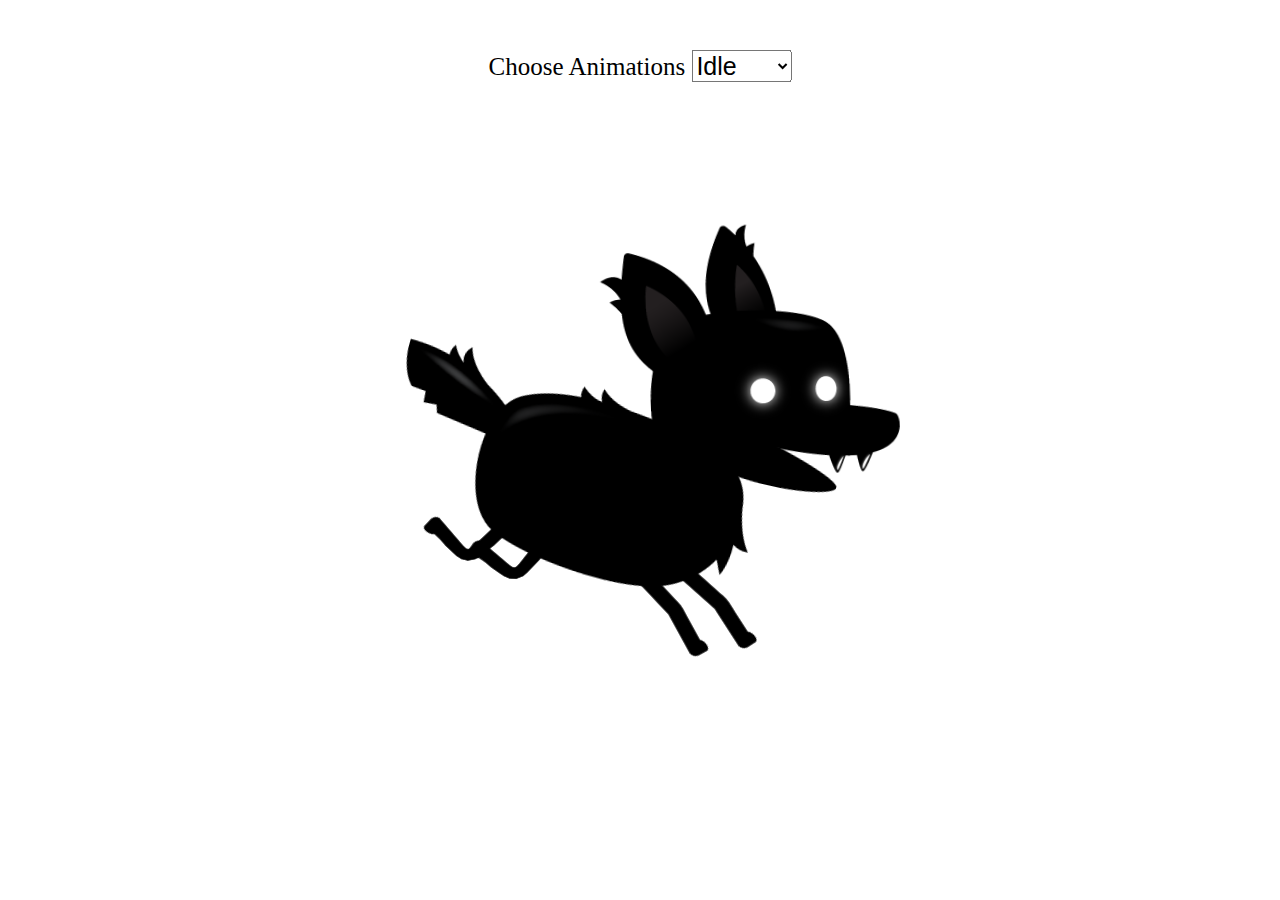
<file: index.html>
<!DOCTYPE html>
<html>
<head>
    <meta charset='utf-8'>
    <meta http-equiv='X-UA-Compatible' content='IE=edge'>
    <title>Sprite Animations</title>
    <meta name='viewport' content='width=device-width, initial-scale=1'>
    <link rel='stylesheet' href=style.css content="width=device-width, initial-scale=1.0">
</head>
<body>
    <canvas id="canvas1"></canvas>
    <div class="controls">
        <label for="animations">Choose Animations</label>
        <select name="animations" id="animations">
            <option value="idle">Idle</option>
            <option value="jump">Jump</option>
            <option value="fall">Fall</option>
            <option value="run">Run</option>
            <option value="dizzy">Dizzy</option>
            <option value="sit">Sit</option>
            <option value="roll">Roll</option>
            <option value="bite">Bite</option>
            <option value="ko">KO</option>
            <option value="gethit">Get Hit</option>

        </select>
    </div>

    
    <script src='script.js'></script>
</body>
</html>
</file>
